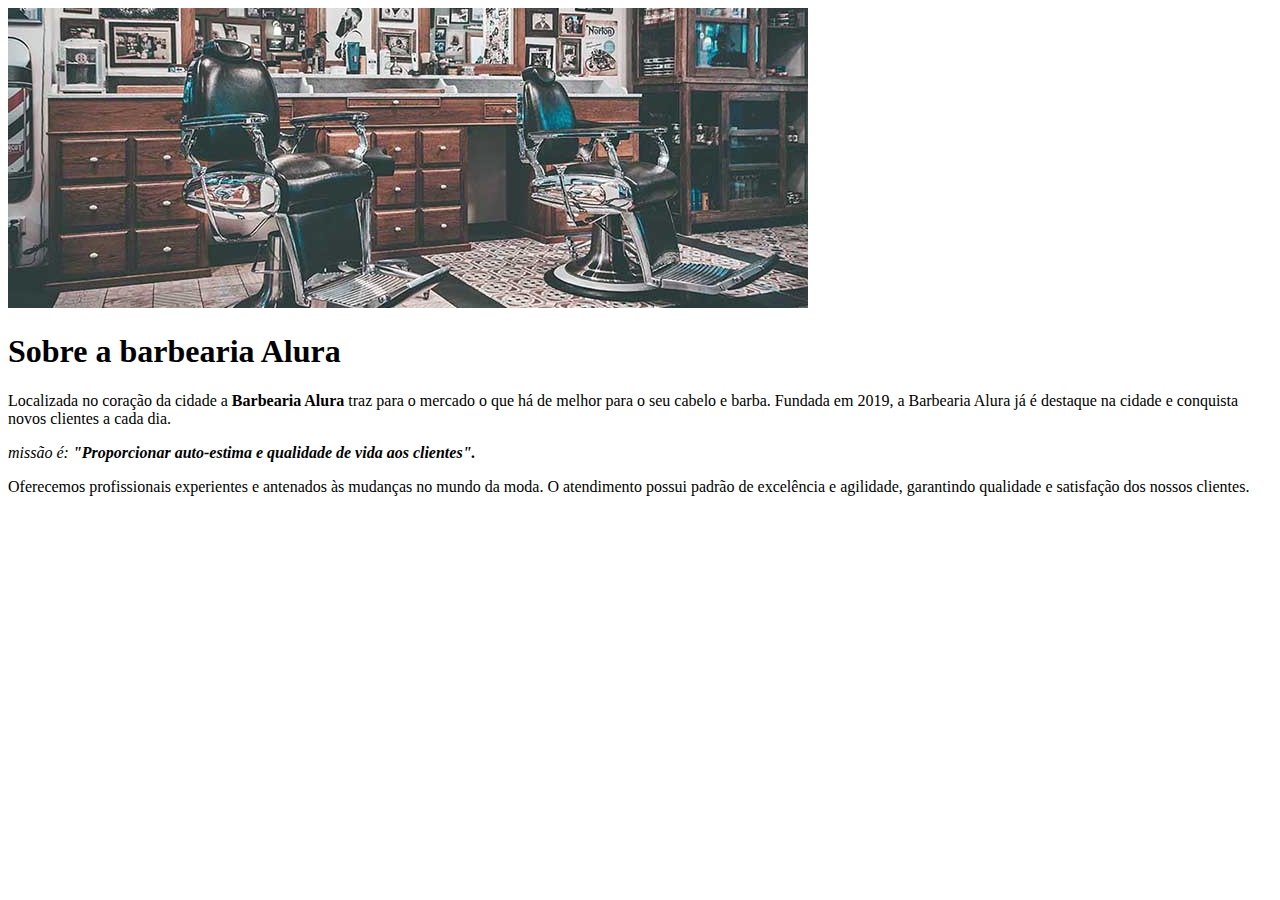
<file: index.html>
<!DOCTYPE html>
<html lang="pt-br">
<head>
    <meta charset="UTF-8">
    <meta http-equiv="X-UA-Compatible" content="IE=edge">
    <meta name="viewport" content="width=device-width, initial-scale=1.0">
    <link rel="stylesheet" href="style.css">
    <title>Barbearia Alura</title>   
</head>
<body>
    <img id="banner" src="banner.jpg">

    <h1 class="titulo">Sobre a barbearia Alura</h1>
    <p>Localizada no coração da cidade a <strong>Barbearia Alura</strong> traz para o mercado o que há de melhor para o seu cabelo e barba. Fundada em 2019, a Barbearia Alura já é destaque na cidade e conquista novos clientes a cada dia.</p>
    <p id="missao"><em>missão é: <strong>"Proporcionar auto-estima e qualidade de vida aos clientes".</strong></em></p>
    <p>Oferecemos profissionais experientes e antenados às mudanças no mundo da moda. O atendimento possui padrão de excelência e agilidade, garantindo qualidade e satisfação dos nossos clientes.</p>

</body>
</html>
</file>
<file: style.css>
body {

}
.titulo-prin{
    padding-left: 20px;
}
.titulo-central{
    text-align: center;
}
.banner{
    width: 100%;
}
.principal{
    background: #CCCCCC;
    padding: 30px;
    text-align: center;
}
.itens {
    font-style: italic;
}

.beneficios {
    background: #FFFFFF;
    padding: 20px;
}

ul {
    display: inline-block;
    vertical-align: top;
    width: 20%;
    margin-right: 15%;
}
.imagembeneficios {
    width: 50%;
}
</file>
